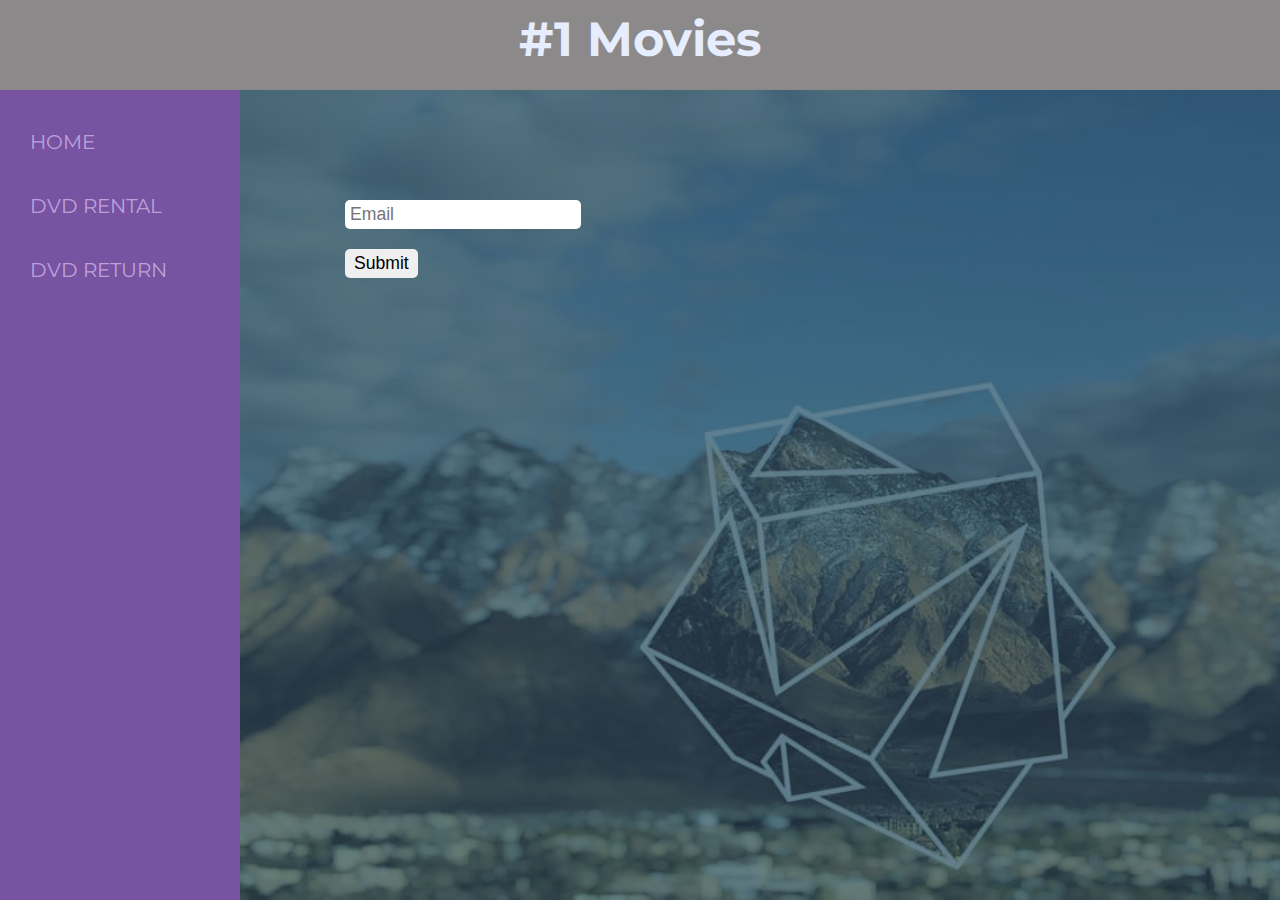
<file: index.html>
<!DOCTYPE HTML>
<html lang="en">

<head>
    <meta charset="utf-8">
    <meta http-equiv="X-UA-Compatible" content="IE=edge">
    <meta name="viewport" content="width=device-width, initial scale=1">

    <link href="https://fonts.googleapis.com/css?family=Montserrat" rel="stylesheet">
    <link rel="stylesheet" href="styles.css">

    <title>&num;1 Movies</title>
</head>

<body>
    <header>
        <h1><a href="index.html">&num;1 Movies</a></h1>
    </header>
    <div id="navigation">
        <ul>
            <li><a href="index.html">HOME</a></li>
            <li><a href="rental.php">DVD RENTAL</a></li>
            <li><a href="return.html">DVD RETURN</a></li>
        </ul>
    </div>
    <div id="main">
        <div id="content">
            <form action="index.html" method="post">
                <input type="email" name="email" value="" placeholder="Email"><br/>
                <input type="submit">
            </form>
        </div>
        <div id="background">
        </div>
    </div>
</body>

</html>
</file>
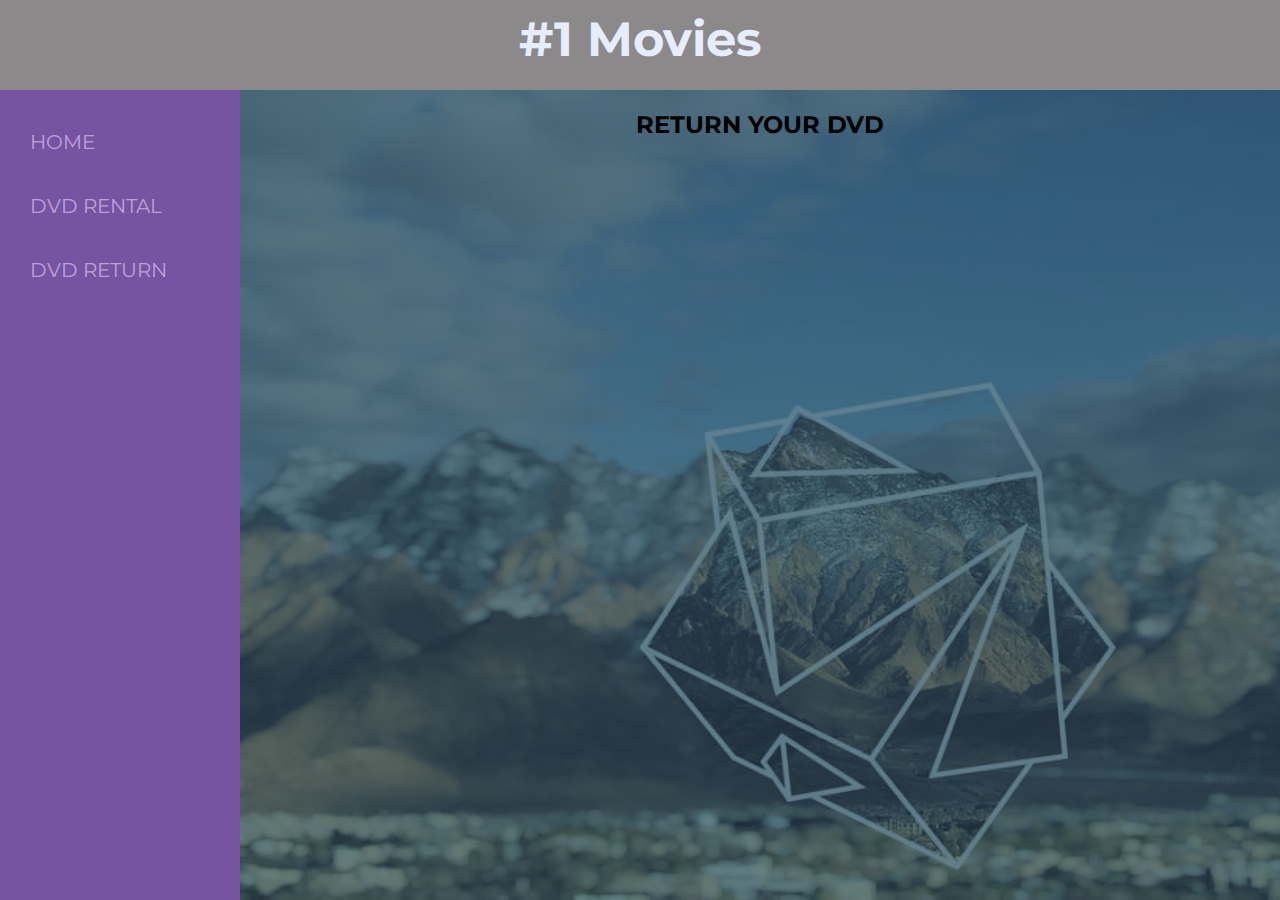
<file: return.html>
<!DOCTYPE HTML>
<html lang="en">

<head>
    <meta charset="utf-8">
    <meta http-equiv="X-UA-Compatible" content="IE=edge">
    <meta name="viewport" content="width=device-width, initial scale=1">

    <link href="https://fonts.googleapis.com/css?family=Montserrat" rel="stylesheet">
    <link rel="stylesheet" href="styles.css">

    <title>&num;1 Movies</title>
</head>

<body>
    <header>
        <h1><a href="index.html">&num;1 Movies</a></h1>
    </header>
    <div id="navigation">
        <ul>
            <li><a href="index.html">HOME</a></li>
            <li><a href="rental.php">DVD RENTAL</a></li>
            <li><a href="return.html">DVD RETURN</a></li>
        </ul>
    </div>
    <div id="main">
        <div id="content">
            <h2>RETURN YOUR DVD</h2>
        </div>
        <div id="background"></div>
    </div>
</body>

</html>
</file>
<file: styles.css>
html {
    height: 100%;
    min-height: 600px;
    width: 100%;
    min-width: 1000px;
    font-size: 1em;
}

body {
    display: block;
    height: 100%;
    width: 100%;
    margin: 0;
    padding: 0;
    border: 0;
    background: rgb(221, 221, 221);
    font-family: 'Montserrat', sans-serif;
}

header {
    text-align: center;
    height: 90px;
    background: rgb(139, 137, 137);
    width: 100%;
    margin: 0;
    padding: 0;
    position: relative;
}

header h1 {
    margin: 0;
    padding: 10px;
    font-size: 3em;
    height: calc(100% - 20px);
    font-weight: bold;
    color: rgb(230, 237, 255);
}

header a {
    text-decoration: none;
    color: inherit;
}

#navigation {
    width: 200px;
    float: left;
    height: calc(100% - 90px);
    margin: 0;
    padding: 0 20px;
    background: rgb(119, 83, 162);
}

#navigation a {
    text-decoration: none;
    color: rgba(234, 216, 255, 0.61);
}

#navigation a:hover {
    color: rgb(229, 207, 255);
}

#navigation ul {
    list-style: none;
    padding: 0 10px;
}

#navigation li {
    margin-top: 2em;
    font-size: 20px;
}

#main {
    height: calc(100% - 90px);
    width: calc(100% - 240px);
    background: rgba(20, 65, 88, 0.66);
    float: left;
    align-content: center;
}

#background {
    padding: 0;
    height: 100%;
    background: url(logo.jpg);
    background-size: cover;
    position: relative;
    z-index: -1;    
}

#content {
    position: absolute;
    width: inherit;
    height: inherit;
}

form {
    padding: 100px;
    width: auto;
    background: rgba(0, 0, 0, 0);
}

input {
    font-size: 1.1em;
    border-radius: 5px;
    border: solid rgba(0,0,0,0);
    margin: 10px 5px;
}

h2 {
    width: 100%;
    text-align: center;
}

table {
    position: absolute;
    width: 60%;
    margin: 2em 20% 0 20%;
    cursor: default;
    background: rgba(20, 65, 88, 0.25);
    border-collapse: collapse;
}

tr {
    height: 25px;
    margin: 5px;
}

tr#heading {
    background: rgba(20, 65, 88, 0.25);
    border-bottom: 2pt solid black;
}

th {
    font-weight: bold;
    font-size: 20px;
    margin: 0;
    padding: 0;
}

td {
    text-align: center;
}
</file>
